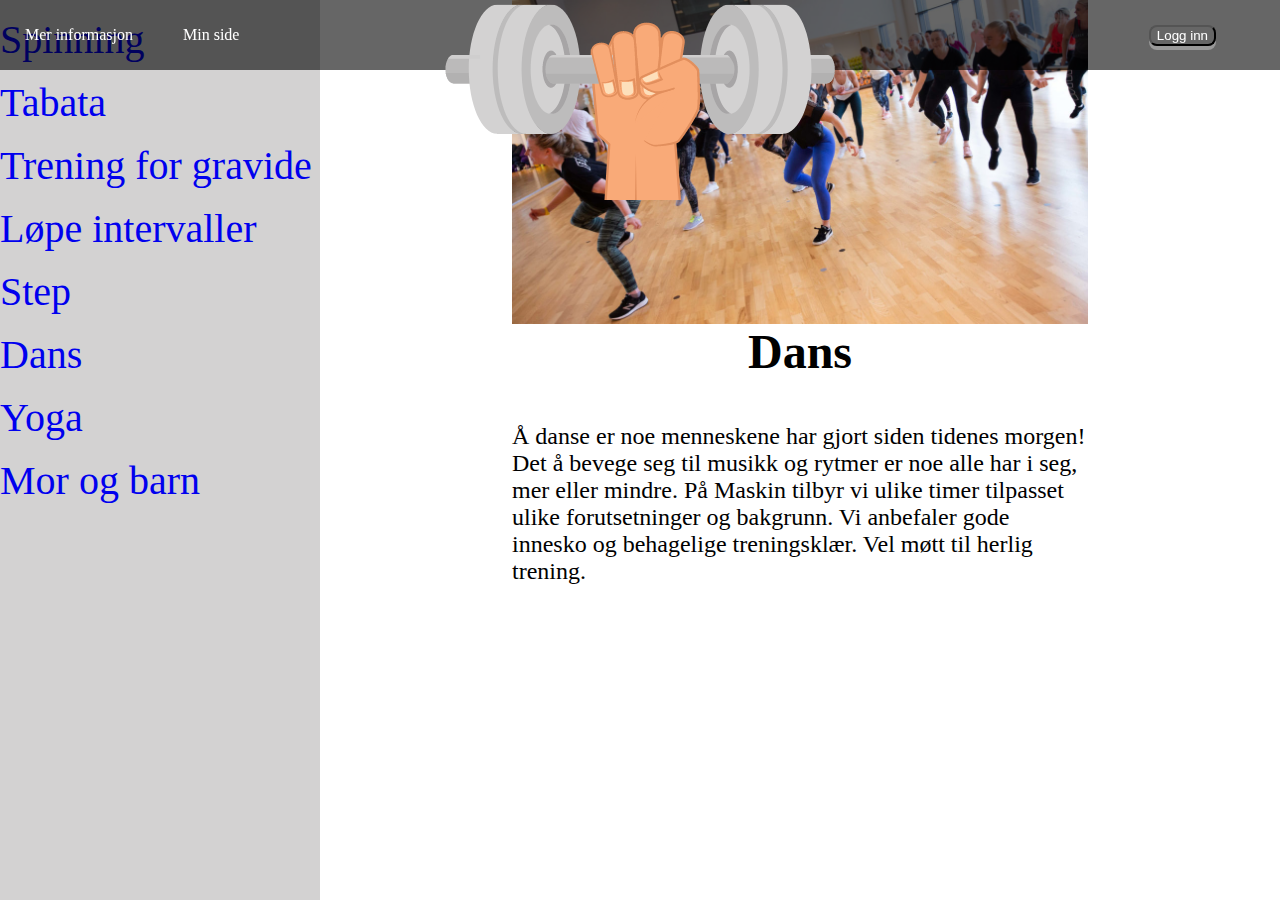
<file: Dans.html>
<!DOCTYPE html>
<html lang="en">
<head>
    <meta charset="UTF-8">
    <title>Info</title>
    <link rel="stylesheet" type="text/css" href="stylesheet.css">
    <link rel="stylesheet" type="text/css" href="info.css">

    </head>
<body id="infoBody">
    <nav id="navbar">
        <a id="info" class="navSkrift left" href="info.html">Mer informasjon</a>
            <a id="minSide" class="navSkrift left" href="minSide.html">Min side</a>
                <a class="navSkrift" href="index.html" id="home-a"><img src="Home.button(1).png"></a>
                <div id="divKnapp"><button id="loggInnKnapp">
                    Logg inn
                </button>
                <div class="dropdown1 right">
            <div id="loggInn">
                <div id="loggInnDrop">
                    <form>
                        <div class="inpBox">
                            <input id="Username" type="text" placeholder="Brukernavn" class="inpTxt">
                        </div>
                        <div class="inpBox">
                            <input id="Password" type="text" placeholder="Passord" class="inpTxt">
                        </div>
                        <input class="btnLoggInn" id="colorLogg" type="submit" value="Logg inn">
                    </form>
                    <div>
                        <a href="Register.html"><button class="btnLoggInn colorReg" id="">Registrer deg</button></a>
                    </div>
                </div>
            </div>
        </div>
        </div>
    </nav>
    </nav>
    <div class="infoBoks">
       <div class="meny">
        
        <ul class="liste">
            <li id="Spinning"><a href="Spinning.html">Spinning</a></li>
              <li id="Tabata"><a href="Tabata.html">Tabata</a></li>
            <li><a id="Gravid" href="Gravide.html">Trening for gravide</a></li>
            <li><a id="Løping" href="L%C3%B8ping.html">Løpe intervaller</a></li>
            <li><a id="Step" href="Step.html">Step</a></li>
            <li><a id="Dans" href="Dans.html">Dans</a></li>
            <li><a id="Yoga" href=Yoga.html>Yoga</a></li>
            <li><a id="morBarn" href="morBarn.html">Mor og barn</a></li>
        </ul>
        
        
        
        
        
        
        
        
     </div>
    <div class="detaljer">
        <div class="view">
           <div class="tittel">
                <img class="bildeSpinning" src="Mastemania_gruppetime-1160x653.jpg">
                <h1>Dans</h1>
               <p>Å danse er noe menneskene har gjort siden tidenes morgen! Det å bevege seg til musikk og rytmer er noe alle har i seg, mer eller mindre. På Maskin tilbyr vi ulike timer tilpasset ulike forutsetninger og bakgrunn.

 

Vi anbefaler gode innesko og behagelige treningsklær.
Vel møtt til herlig trening.</p>
            
           
            
            
                
            </div>
    
        
                    
            
        
    
        
        </div>
    
        
        </div>
    

</body>
    <script>
 
    const loggInnKnapp = document.getElementById("loggInnKnapp");
    const loggInnDrop = document.getElementById("loggInnDrop");
    let loginOpen = false;
    
    
    
    function dropdown() {
           if(loginOpen){
               loggInnDrop.style.display = "none";
               loginOpen = false;
            } else {
                loggInnDrop.style.display = "block";
                loginOpen = true;
            };
    };
    //document.getElementById("loggInnKnapp").onclick = function() {dropdown()};
    loggInnKnapp.addEventListener("click", dropdown);
    //window.onclick = function()
    
</script>
</html>
</file>
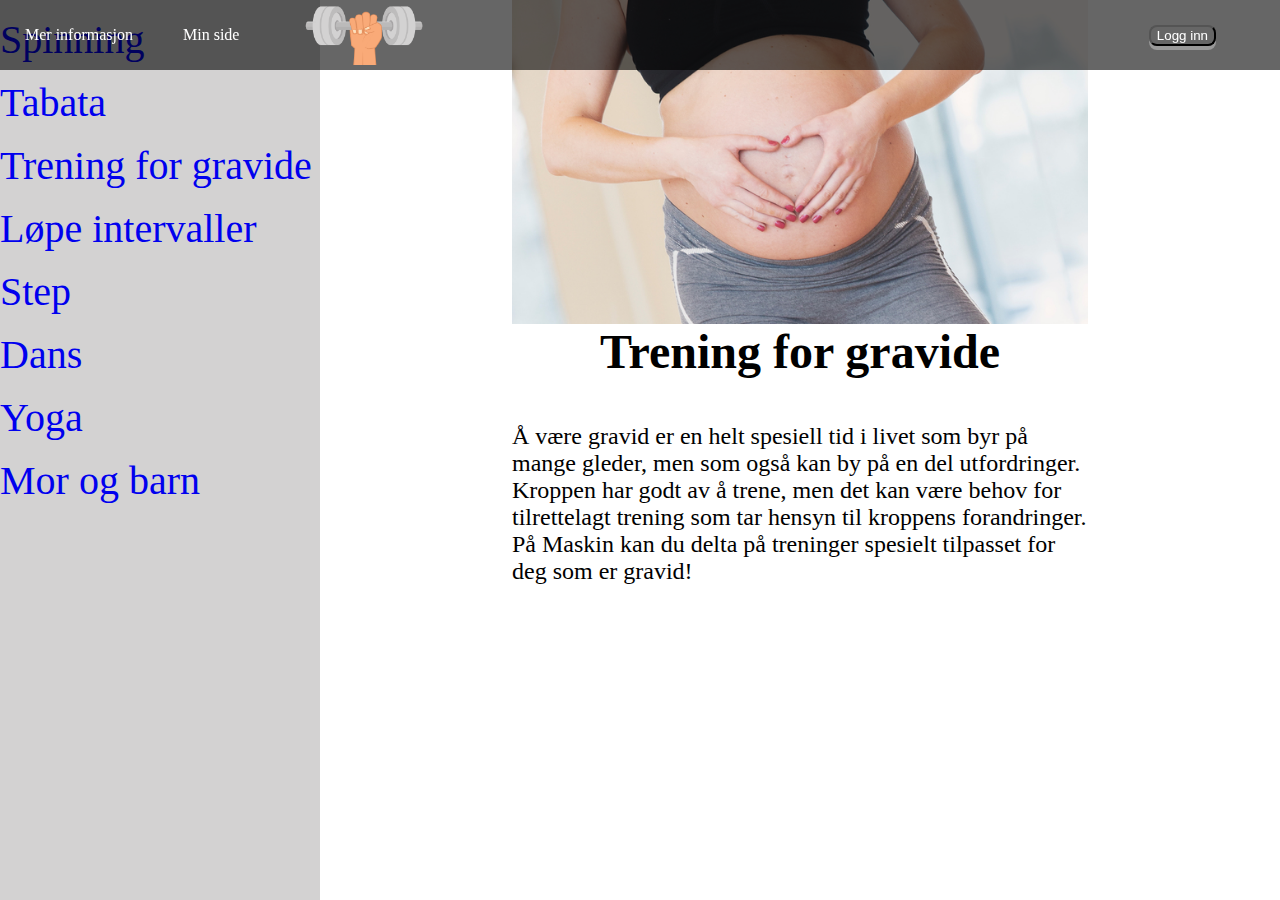
<file: Gravide.html>
<!DOCTYPE html>
<html lang="en">
<head>
    <meta charset="UTF-8">
    <title>Info</title>
    <link rel="stylesheet" type="text/css" href="stylesheet.css">
    <link rel="stylesheet" type="text/css" href="info.css">

    </head>
<body id="infoBody">
    <nav id="navbar">
        <a id="info" class="navSkrift left" href="info.html">Mer informasjon</a>
            <a id="minSide" class="navSkrift left" href="minSide.html">Min side</a>
                <a class="navSkrift" href="index.html"><img id="home" src="Home.button(1).png"></a>
                   <div id="divKnapp"><button id="loggInnKnapp">
                    Logg inn
                </button>
                <div class="dropdown1 right">
            <div id="loggInn">
                <div id="loggInnDrop">
                    <form>
                        <div class="inpBox">
                            <input id="Username" type="text" placeholder="Brukernavn" class="inpTxt">
                        </div>
                        <div class="inpBox">
                            <input id="Password" type="text" placeholder="Passord" class="inpTxt">
                        </div>
                        <input class="btnLoggInn" id="colorLogg" type="submit" value="Logg inn">
                    </form>
                    <div>
                        <a href="Register.html"><button class="btnLoggInn colorReg" id="">Registrer deg</button></a>
                    </div>
                </div>
            </div>
        </div>
        </div>
    </nav>
    
    <div class="infoBoks">
       <div class="meny">
        
        <ul class="liste">
            <li id="Spinning"><a href="Spinning.html">Spinning</a></li>
            <li id="Tabata"><a href="Tabata.html">Tabata</a></li>
            <li><a id="Gravid" href="Gravide.html">Trening for gravide</a></li>
            <li><a id="Løping" href="L%C3%B8ping.html">Løpe intervaller</a></li>
            <li><a id="Step" href="Step.html">Step</a></li>
            <li><a id="Dans" href="Dans.html">Dans</a></li>
             <li ><a id="Yoga" href=Yoga.html>Yoga</a></li>
            <li><a id="morBarn" href="morBarn.html">Mor og barn</a></li>
        </ul>
        
        
        
        
        
        
        
        
     </div>
    <div class="detaljer">
        <div class="view">
           <div class="tittel">
                <img class="bildeSpinning" src="8e431012-5709-11eb-a376-a0369f10330e.jpg">
                <h1>Trening for gravide</h1>
                <p>Å være gravid er en helt spesiell tid i livet som byr på mange gleder, men som også kan by på en del utfordringer. Kroppen har godt av å trene, men det kan være behov for tilrettelagt trening som tar hensyn til kroppens forandringer. På Maskin kan du delta på treninger spesielt tilpasset for deg som er gravid!
 
                </p>
            </div>
            
           
            
            
                
            </div>
    
        
                    
            
        
    
        
        </div>
    
        
        </div>
    <script>
    
    
    
    
    </script>

</body>
<script>
 
    const loggInnKnapp = document.getElementById("loggInnKnapp");
    const loggInnDrop = document.getElementById("loggInnDrop");
    let loginOpen = false;
    
    
    
    function dropdown() {
           if(loginOpen){
               loggInnDrop.style.display = "none";
               loginOpen = false;
            } else {
                loggInnDrop.style.display = "block";
                loginOpen = true;
            };
    };
    //document.getElementById("loggInnKnapp").onclick = function() {dropdown()};
    loggInnKnapp.addEventListener("click", dropdown);
    //window.onclick = function()
    
</script>
</html>
</file>
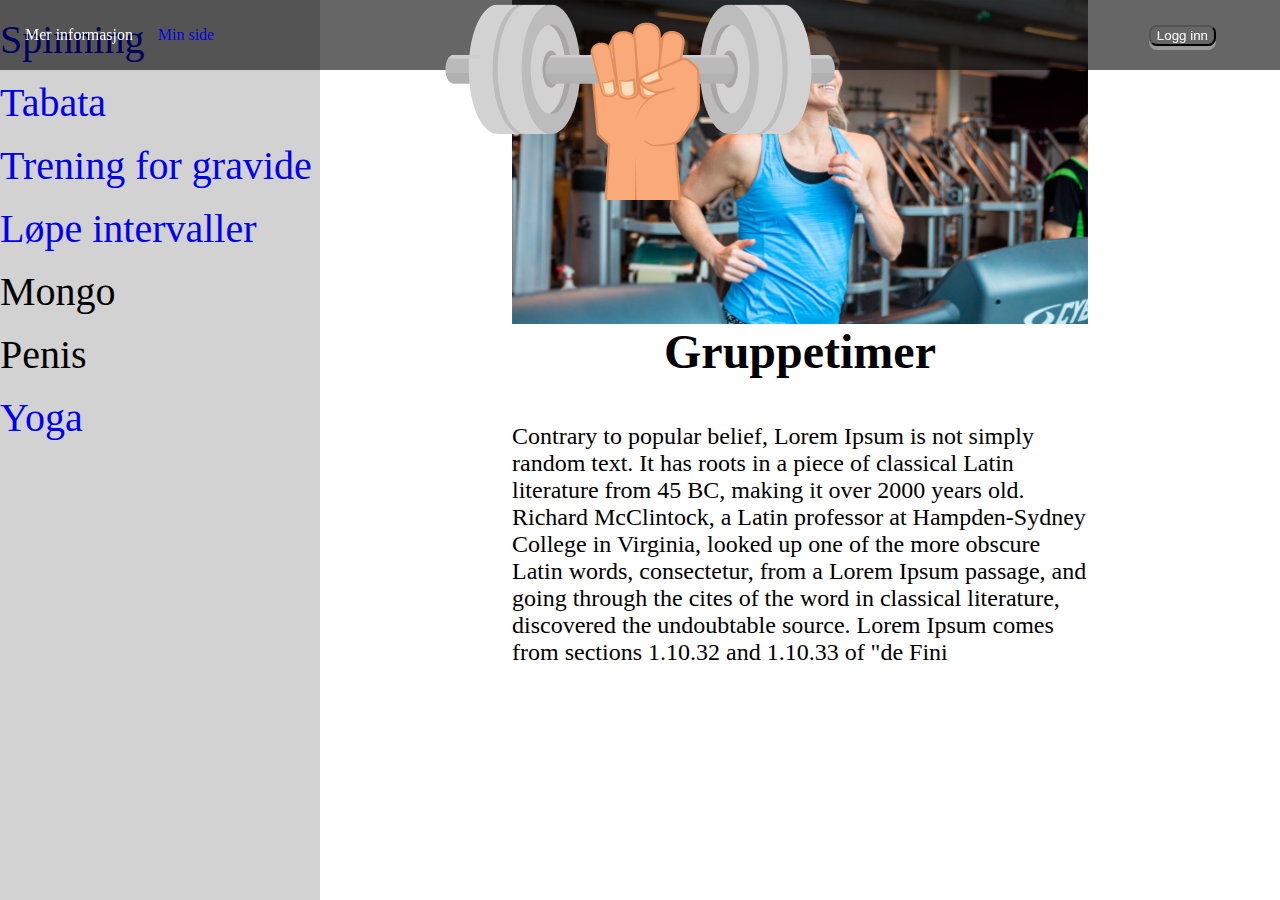
<file: info.html>
<!DOCTYPE html>
<html lang="en">
<head>
    <meta charset="UTF-8">
    <title>Info</title>
    <link rel="stylesheet" type="text/css" href="stylesheet.css">
    <link rel="stylesheet" type="text/css" href="info.css">

    </head>
<body id="infoBody">
    <nav id="navbar">
        <a id="info" class="navSkrift left" href="info.html">Mer informasjon</a>
            <a id="minSide" class="" href="minSide.html">Min side</a>
                <a class="navSkrift" href="index.html" id="home-a"><img src="Home.button(1).png"></a>
                <div id="divKnapp"><button id="loggInnKnapp">
                    Logg inn
                </button>
                <div class="dropdown1 right">
            <div id="loggInn">
                <div id="loggInnDrop">
                    <form>
                        <div class="inpBox">
                            <input id="Username" type="text" placeholder="Brukernavn" class="inpTxt">
                        </div>
                        <div class="inpBox">
                            <input id="Password" type="text" placeholder="Passord" class="inpTxt">
                        </div>
                        <input class="btnLoggInn" id="colorLogg" type="submit" value="Logg inn">
                    </form>
                    <div>
                        <a href="Register.html"><button class="btnLoggInn colorReg" id="">Registrer deg</button></a>
                    </div>
                </div>
            </div>
        </div>
        </div>
    </nav>
   
    <div class="infoBoks">
       <div class="meny">
        
        <ul class="liste">
            <li id="Spinning"><a href="Spinning.html">Spinning</a></li>
              <li id="Tabata"><a href="Tabata.html">Tabata</a></li>
            <li><a id="Gravid" href="Gravide.html">Trening for gravide</a></li>
            <li><a id="Løping" href="L%C3%B8ping.html">Løpe intervaller</a></li>
            <li>Mongo</li>
            <li>Penis</li>
             <li ><a id="Yoga" href="Yoga.html">Yoga</a></li>
        </ul>
        
        
        
        
        
        
        
        
     </div>
    <div class="detaljer">
        <div class="view">
           <div class="tittel">
                <img class="bildeSpinning" src="runb1-1160x653.jpg">
                <h1>Gruppetimer</h1>
                <p>Contrary to popular belief, Lorem Ipsum is not simply random text. It has roots in a piece of classical Latin literature from 45 BC, making it over 2000 years old. Richard McClintock, a Latin professor at Hampden-Sydney College in Virginia, looked up one of the more obscure Latin words, consectetur, from a Lorem Ipsum passage, and going through the cites of the word in classical literature, discovered the undoubtable source. Lorem Ipsum comes from sections 1.10.32 and 1.10.33 of "de Fini
            
           
            
            
                
            </div>
    
        
                    
            
        
    
        
        </div>
    
        
        </div>
    

</body>
    <script>
 
    const loggInnKnapp = document.getElementById("loggInnKnapp");
    const loggInnDrop = document.getElementById("loggInnDrop");
    let loginOpen = false;
    
    
    
    function dropdown() {
           if(loginOpen){
               loggInnDrop.style.display = "none";
               loginOpen = false;
            } else {
                loggInnDrop.style.display = "block";
                loginOpen = true;
            };
    };
    //document.getElementById("loggInnKnapp").onclick = function() {dropdown()};
    loggInnKnapp.addEventListener("click", dropdown);
    //window.onclick = function()
    
</script>
</html>
</file>
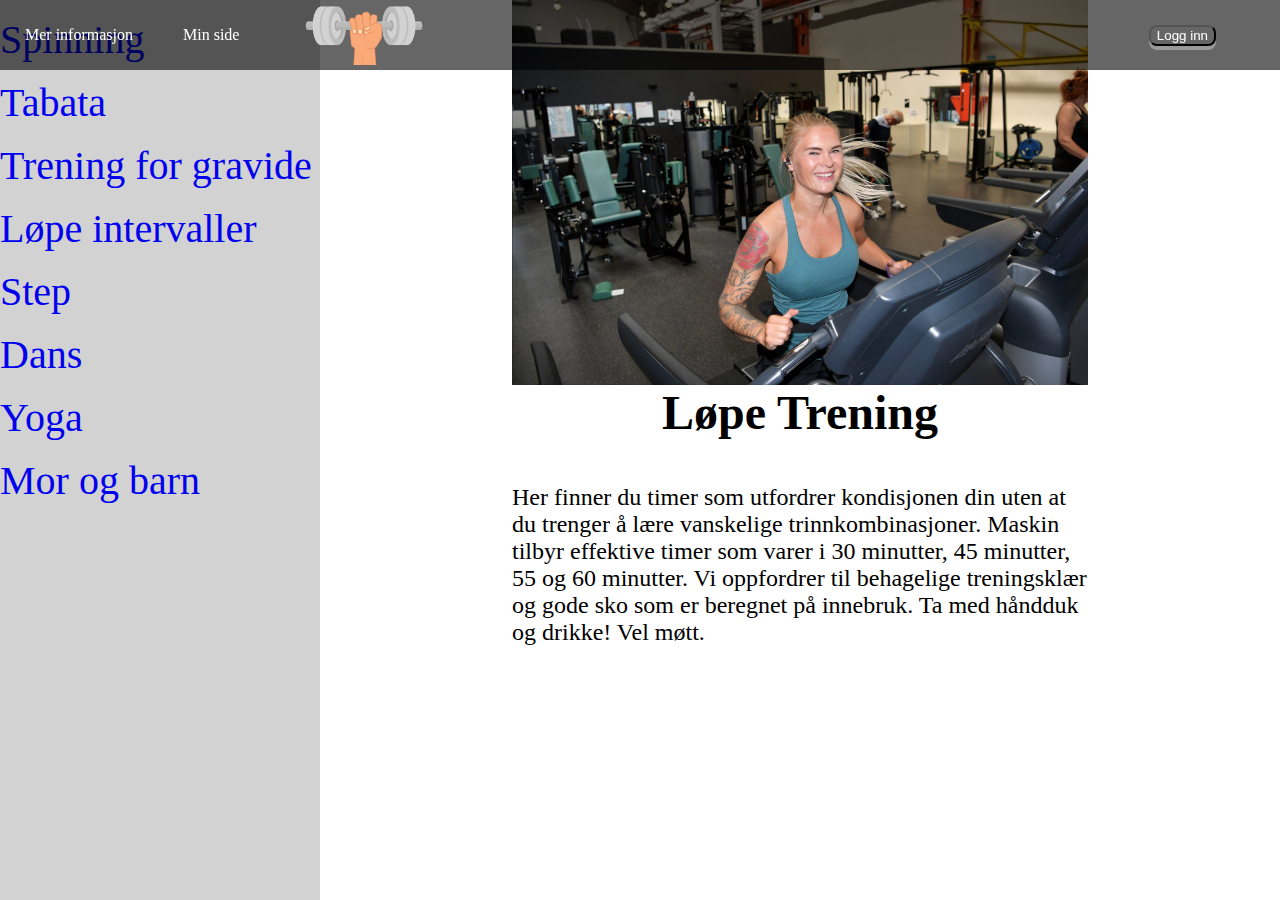
<file: Løping.html>
<!DOCTYPE html>
<html lang="en">
<head>
    <meta charset="UTF-8">
    <title>Info</title>
    <link rel="stylesheet" type="text/css" href="stylesheet.css">
    <link rel="stylesheet" type="text/css" href="info.css">

    </head>
<body id="infoBody">
    <nav id="navbar">
        <a id="info" class="navSkrift left" href="info.html">Mer informasjon</a>
            <a id="minSide" class="navSkrift left" href="minSide.html">Min side</a>
                <a class="navSkrift" href="index.html"><img id="home" src="Home.button(1).png"></a>
                  <div id="divKnapp"><button id="loggInnKnapp">
                    Logg inn
                </button>
                <div class="dropdown1 right">
            <div id="loggInn">
                <div id="loggInnDrop">
                    <form>
                        <div class="inpBox">
                            <input id="Username" type="text" placeholder="Brukernavn" class="inpTxt">
                        </div>
                        <div class="inpBox">
                            <input id="Password" type="text" placeholder="Passord" class="inpTxt">
                        </div>
                        <input class="btnLoggInn" id="colorLogg" type="submit" value="Logg inn">
                    </form>
                    <div>
                        <a href="Register.html"><button class="btnLoggInn colorReg" id="">Registrer deg</button></a>
                    </div>
                </div>
            </div>
        </div>
        </div>
    </nav>
   
    <div class="infoBoks">
       <div class="meny">
        
        <ul class="liste">
            <li id="Spinning"><a href="Spinning.html">Spinning</a></li>
              <li id="Tabata"><a href="Tabata.html">Tabata</a></li>
            <li><a id="Gravid" href="Gravide.html">Trening for gravide</a></li>
            <li><a id="Løping" href="L%C3%B8ping.html">Løpe intervaller</a></li>
            <li><a id="Step" href="Step.html">Step</a></li>
            <li><a id="Dans" href="Dans.html">Dans</a></li>
             <li><a id="Yoga" href=Yoga.html>Yoga</a></li>
            <li><a id="morBarn" href="morBarn.html">Mor og barn</a></li>
        </ul>
        
        
        
        
        
        
        
        
     </div>
    <div class="detaljer">
        <div class="view">
           <div class="tittel">
                <img class="bildeSpinning" src="hovedbilde-apner-opp-igjen-1-1.jpg">
                <h1>Løpe Trening</h1>
                <p>Her finner du timer som utfordrer kondisjonen din uten at du trenger å lære vanskelige trinnkombinasjoner. Maskin tilbyr effektive timer som varer i 30 minutter, 45 minutter, 55 og 60 minutter.

Vi oppfordrer til behagelige treningsklær og gode sko som er beregnet på innebruk.

 

Ta med håndduk og drikke!

 

Vel møtt.
                </p>
            </div>
            
        </div>
            
            
                
            </div>
        </body>
    <script>
 
    const loggInnKnapp = document.getElementById("loggInnKnapp");
    const loggInnDrop = document.getElementById("loggInnDrop");
    let loginOpen = false;
    
    
    
    function dropdown() {
           if(loginOpen){
               loggInnDrop.style.display = "none";
               loginOpen = false;
            } else {
                loggInnDrop.style.display = "block";
                loginOpen = true;
            };
    };
    //document.getElementById("loggInnKnapp").onclick = function() {dropdown()};
    loggInnKnapp.addEventListener("click", dropdown);
    //window.onclick = function()
    
</script>

 
    <script>
 
    const loggInnKnapp = document.getElementById("loggInnKnapp");
    const loggInnDrop = document.getElementById("loggInnDrop");
    let loginOpen = false;
    
    
    
    function dropdown() {
           if(loginOpen){
               loggInnDrop.style.display = "none";
               loginOpen = false;
            } else {
                loggInnDrop.style.display = "block";
                loginOpen = true;
            };
    };
    //document.getElementById("loggInnKnapp").onclick = function() {dropdown()};
    loggInnKnapp.addEventListener("click", dropdown);
    //window.onclick = function()
    
</script>
</html>
</file>
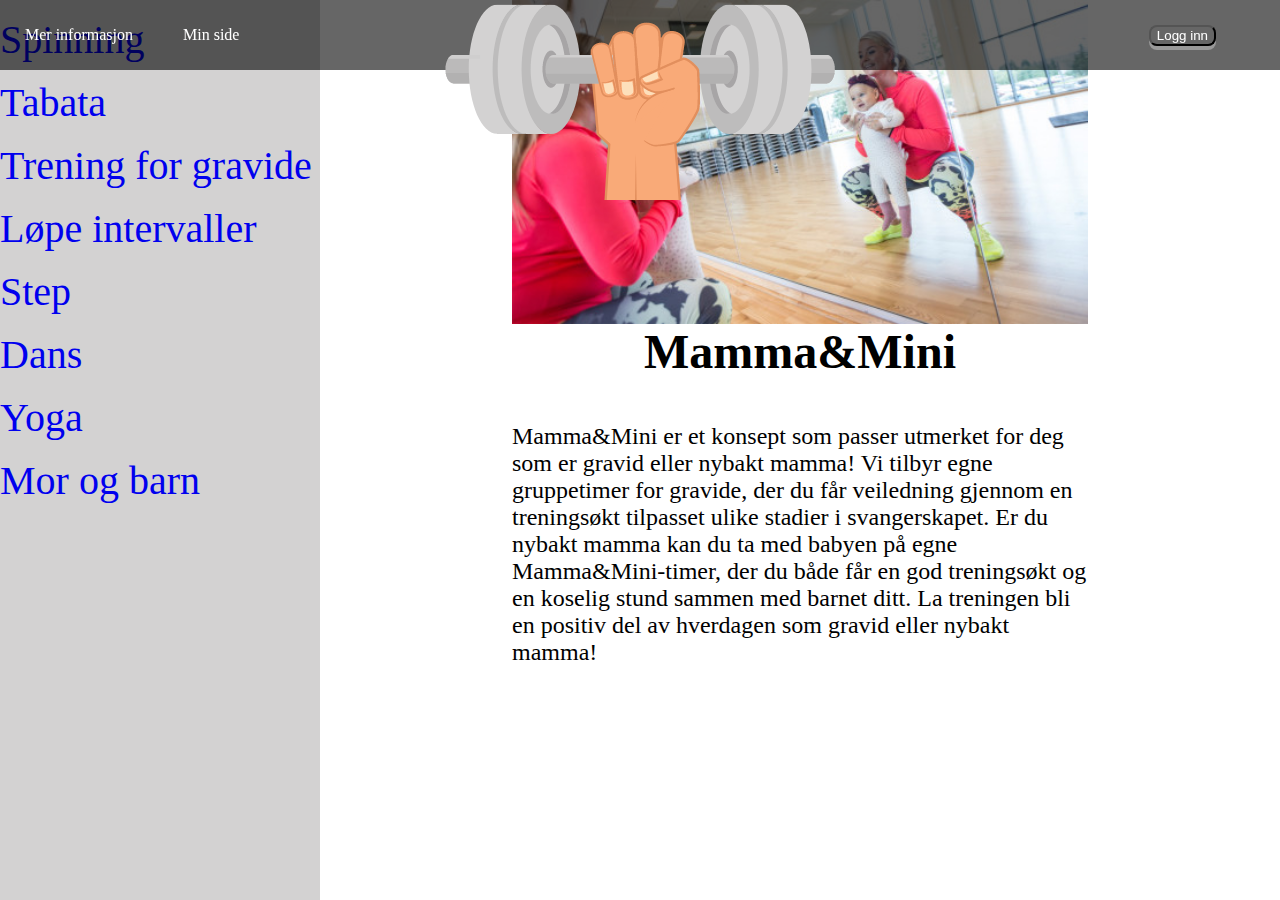
<file: morBarn.html>
<!DOCTYPE html>
<html lang="en">
<head>
    <meta charset="UTF-8">
    <title>Info</title>
    <link rel="stylesheet" type="text/css" href="stylesheet.css">
    <link rel="stylesheet" type="text/css" href="info.css">

    </head>
<body id="infoBody">
    <nav id="navbar">
        <a id="info" class="navSkrift left" href="info.html">Mer informasjon</a>
            <a id="minSide" class="navSkrift left" href="minSide.html">Min side</a>
                <a class="navSkrift" href="index.html" id="home-a"><img src="Home.button(1).png"></a>
                <div id="divKnapp"><button id="loggInnKnapp">
                    Logg inn
                </button>
                <div class="dropdown1 right">
            <div id="loggInn">
                <div id="loggInnDrop">
                    <form>
                        <div class="inpBox">
                            <input id="Username" type="text" placeholder="Brukernavn" class="inpTxt">
                        </div>
                        <div class="inpBox">
                            <input id="Password" type="text" placeholder="Passord" class="inpTxt">
                        </div>
                        <input class="btnLoggInn" id="colorLogg" type="submit" value="Logg inn">
                    </form>
                    <div>
                        <a href="Register.html"><button class="btnLoggInn colorReg" id="">Registrer deg</button></a>
                    </div>
                </div>
            </div>
        </div>
        </div>
    </nav>
    </nav>
    <div class="infoBoks">
       <div class="meny">
        
        <ul class="liste">
            <li id="Spinning"><a href="Spinning.html">Spinning</a></li>
              <li id="Tabata"><a href="Tabata.html">Tabata</a></li>
            <li><a id="Gravid" href="Gravide.html">Trening for gravide</a></li>
            <li><a id="Løping" href="L%C3%B8ping.html">Løpe intervaller</a></li>
            <li><a id="Step" href="Step.html">Step</a></li>
            <li><a id="Dans" href="Dans.html">Dans</a></li>
            <li><a id="Yoga" href=Yoga.html>Yoga</a></li>
            <li><a id="morBarn" href="morBarn.html">Mor og barn</a></li>
        </ul>
        
        
        
        
        
        
        
        
     </div>
    <div class="detaljer">
        <div class="view">
           <div class="tittel">
                <img class="bildeSpinning" src="barnweb-500x281.jpg">
                <h1>Mamma&Mini</h1>
               <p>Mamma&Mini er et konsept som passer utmerket for deg som er gravid eller nybakt mamma! Vi tilbyr egne gruppetimer for gravide, der du får veiledning gjennom en treningsøkt tilpasset ulike stadier i svangerskapet. Er du nybakt mamma kan du ta med babyen på egne Mamma&Mini-timer, der du både får en god treningsøkt og en koselig stund sammen med barnet ditt.

La treningen bli en positiv del av hverdagen som gravid eller nybakt mamma!</p>
            
           
            
            
                
            </div>
    
        
                    
            
        
    
        
        </div>
    
        
        </div>
    

</body>
    <script>
 
    const loggInnKnapp = document.getElementById("loggInnKnapp");
    const loggInnDrop = document.getElementById("loggInnDrop");
    let loginOpen = false;
    
    
    
    function dropdown() {
           if(loginOpen){
               loggInnDrop.style.display = "none";
               loginOpen = false;
            } else {
                loggInnDrop.style.display = "block";
                loginOpen = true;
            };
    };
    //document.getElementById("loggInnKnapp").onclick = function() {dropdown()};
    loggInnKnapp.addEventListener("click", dropdown);
    //window.onclick = function()
    
</script>
</html>
</file>
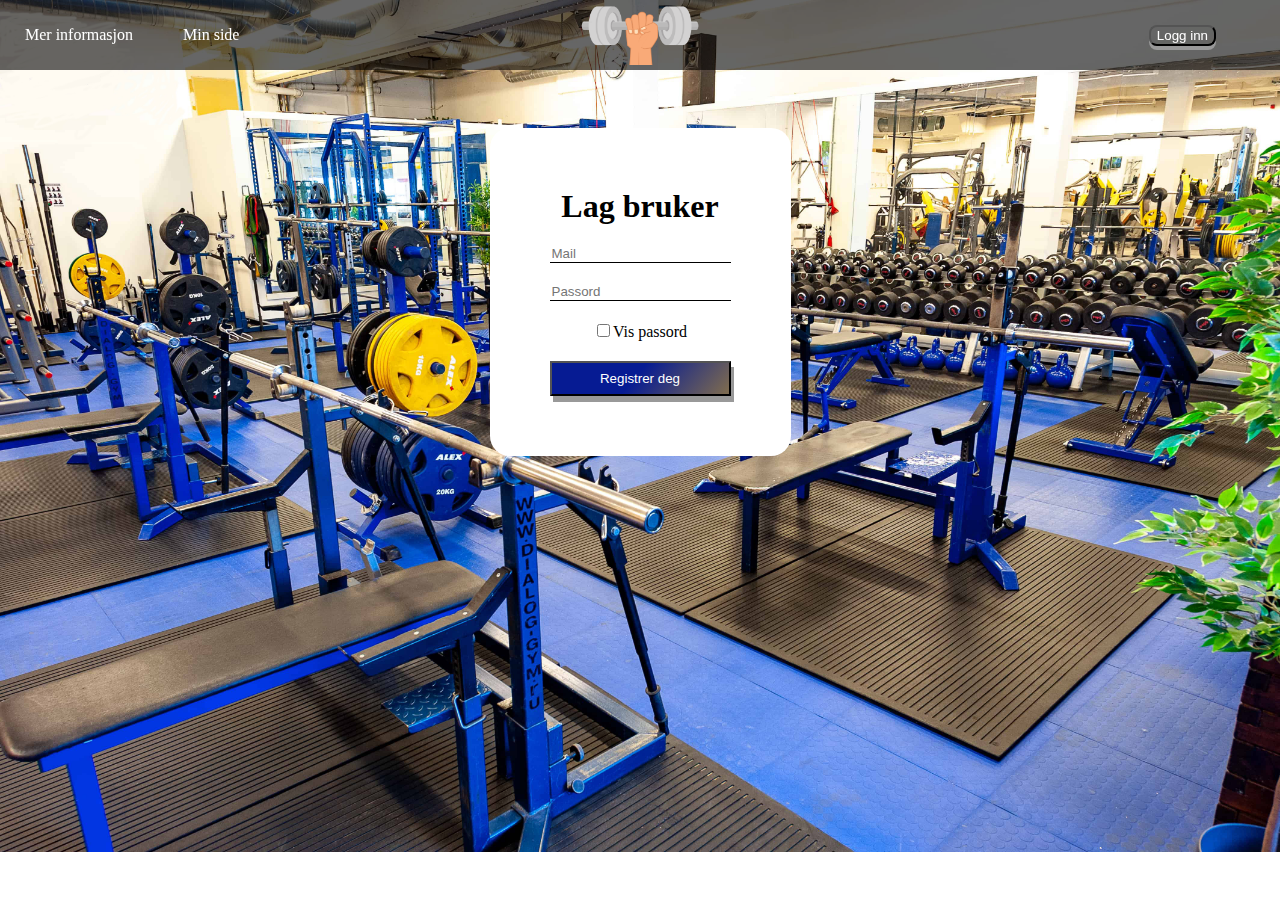
<file: Register.html>
<!DOCTYPE html>
<html lang="en">
<head>
    <meta charset="UTF-8">
    <title>Registrer deg</title>
     <link rel="stylesheet" type="text/css" href="stylesheet.css">
     <link rel="icon" href="ikon.ico">

</head>

<body class="homeBody" id="regBody">
    <nav id="navbar">
        <a id="info" class="navSkrift left" href="info.html">Mer informasjon</a>
        <a id="minSide" class="navSkrift left" href="minSide.html">Min side</a>
        <a class="navSkrift" id="home-a" href="index.html"><img id="home" src="Home.button(1).png"></a>
        <!--<div class="dropdown"><a id="registrerDeg" class="navSkrift right">Logg inn</a><div class="dropdownItem"> <input><input><a>Registrer deg</a></div>        
        </div>-->
        <div id="divKnapp"><button id="loggInnKnapp">
                    Logg inn
                </button>
                <div class="dropdown1 right">
            <div id="loggInn">
                <div id="loggInnDrop">
                    <form>
                        <div class="inpBox">
                            <input id="Username" type="text" placeholder="Brukernavn" class="inpTxt">
                        </div>
                        <div class="inpBox">
                            <input id="Password" type="password" placeholder="Passord" class="inpTxt">
                        </div>
                        <input id="btnLoggInn" type="submit" value="Logg inn">
                    </form>
                    <div>
                        <a href="" id="regDeg">Registrer deg</a>
                    </div>
                </div>
            </div>
        </div>        
        </div>
    </nav>
    
    
    <div id="divContainer">
        <main id="cm">
            <h1>Lag bruker</h1>
            <form>
                <!--<div id="divReg"><input id="firstName" type="text" placeholder="Fornavn" class="inpTxt">
                <input id="surName" type="text" placeholder="Etternavn" class="inpTxt"></div>-->
                <input id="regName" type="text" placeholder="Mail" class="regTxt inpTxt">
                <label id="password"><input id="regPassword" type="password" placeholder="Passord" class="regTxt inpTxt">
                <input type="checkbox" onclick="showPassword()">Vis passord</label>
                <button class="colorReg btnLoggInn">Registrer deg</button>
            </form>
        </main>
    </div>    
    
    
</body>


<script>
 
    const loggInnKnapp = document.getElementById("loggInnKnapp");
    const loggInnDrop = document.getElementById("loggInnDrop");
    let loginOpen = false;
    
    
    //Får dropdown etter å ha trykket på logg inn.
    function dropdown() {
           if(loginOpen){
               loggInnDrop.style.display = "none";
               loginOpen = false;
            } else {
                loggInnDrop.style.display = "block";
                loginOpen = true;
            };
    };
    //kjører function dropdown() ved å trykke på knappen
    loggInnKnapp.addEventListener("click", dropdown);

    
    //Gjør om passordskrift til vanlig skrift
    function showPassword() {
        let x = document.getElementById("regPassword");
        if(x.type === "password") {
            x.type = "text";
        }else{
            x.type = "password";
        }
    }
    
    
    
    
    
</script>

</html>
</file>
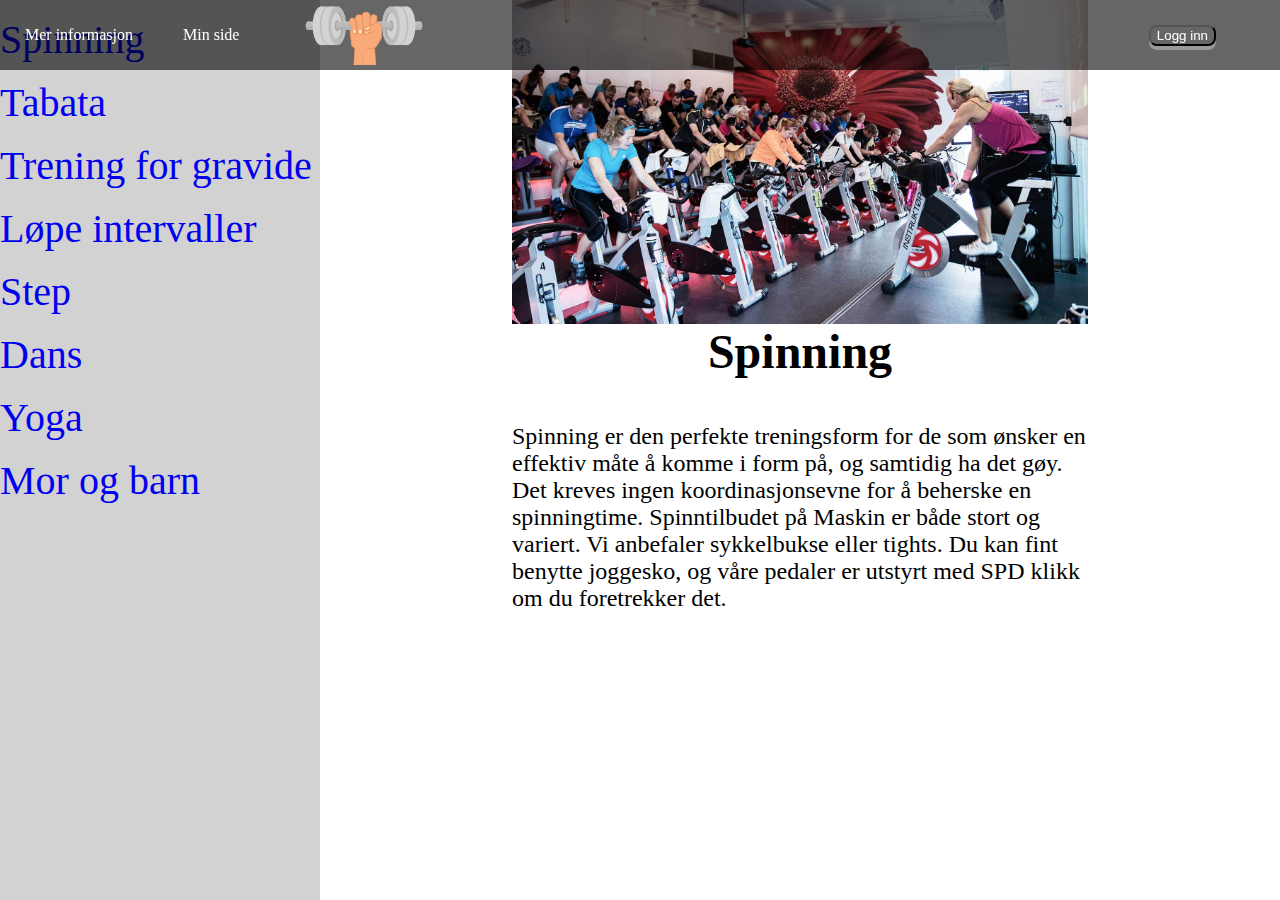
<file: Spinning.html>
<!DOCTYPE html>
<html lang="en">
<head>
    <meta charset="UTF-8">
    <title>Info</title>
    <link rel="stylesheet" type="text/css" href="stylesheet.css">
    <link rel="stylesheet" type="text/css" href="info.css">

    </head>
<body id="infoBody">
    <nav id="navbar">
        <a id="info" class="navSkrift left" href="info.html">Mer informasjon</a>
            <a id="minSide" class="navSkrift left" href="minSide.html">Min side</a>
                <a class="navSkrift" href="index.html"><img id="home" src="Home.button(1).png"></a>
                    <div id="divKnapp"><button id="loggInnKnapp">
                    Logg inn
                </button>
                <div class="dropdown1 right">
            <div id="loggInn">
                <div id="loggInnDrop">
                    <form>
                        <div class="inpBox">
                            <input id="Username" type="text" placeholder="Brukernavn" class="inpTxt">
                        </div>
                        <div class="inpBox">
                            <input id="Password" type="text" placeholder="Passord" class="inpTxt">
                        </div>
                        <input class="btnLoggInn" id="colorLogg" type="submit" value="Logg inn">
                    </form>
                    <div>
                        <a href="Register.html"><button class="btnLoggInn colorReg" id="">Registrer deg</button></a>
                    </div>
                </div>
            </div>
        </div>
        </div>
    </nav>
   
    <div class="infoBoks">
       <div class="meny">
        
        <ul class="liste">
            <li id="Spinning"><a href="Spinning.html">Spinning</a></li>
              <li id="Tabata"><a href="Tabata.html">Tabata</a></li>
            <li><a id="Gravid" href="Gravide.html">Trening for gravide</a></li>
            <li><a id="Løping" href="L%C3%B8ping.html">Løpe intervaller</a></li>
            <li><a id="Step" href="Step.html">Step</a></li>
            <li><a id="Dans" href="Dans.html">Dans</a></li>
             <li ><a id="Yoga" href=Yoga.html>Yoga</a></li>
            <li><a id="morBarn" href="morBarn.html">Mor og barn</a></li>
        </ul>
        
        
        
        
        
        
        
        
     </div>
    <div class="detaljer">
        <div class="view">
           <div class="tittel">
                <img class="bildeSpinning" src="1628x916_Spinn.jpg">
                <h1>Spinning</h1>
                <p>Spinning er den perfekte treningsform for de som ønsker en effektiv måte å komme i form på, og samtidig ha det gøy. Det kreves ingen koordinasjonsevne for å beherske en spinningtime.
                    Spinntilbudet på Maskin er både stort og variert. 

 


 

Vi anbefaler sykkelbukse eller tights.

Du kan fint benytte joggesko, og våre pedaler er utstyrt med SPD klikk om du foretrekker det.
                </p>
            </div>
            
           
            
            
                
            </div>
    
        
                    
            
        
    
        
        </div>
    
        
        </div>
    <script>
    
    
    
    
    </script>

</body>
</html>
</file>
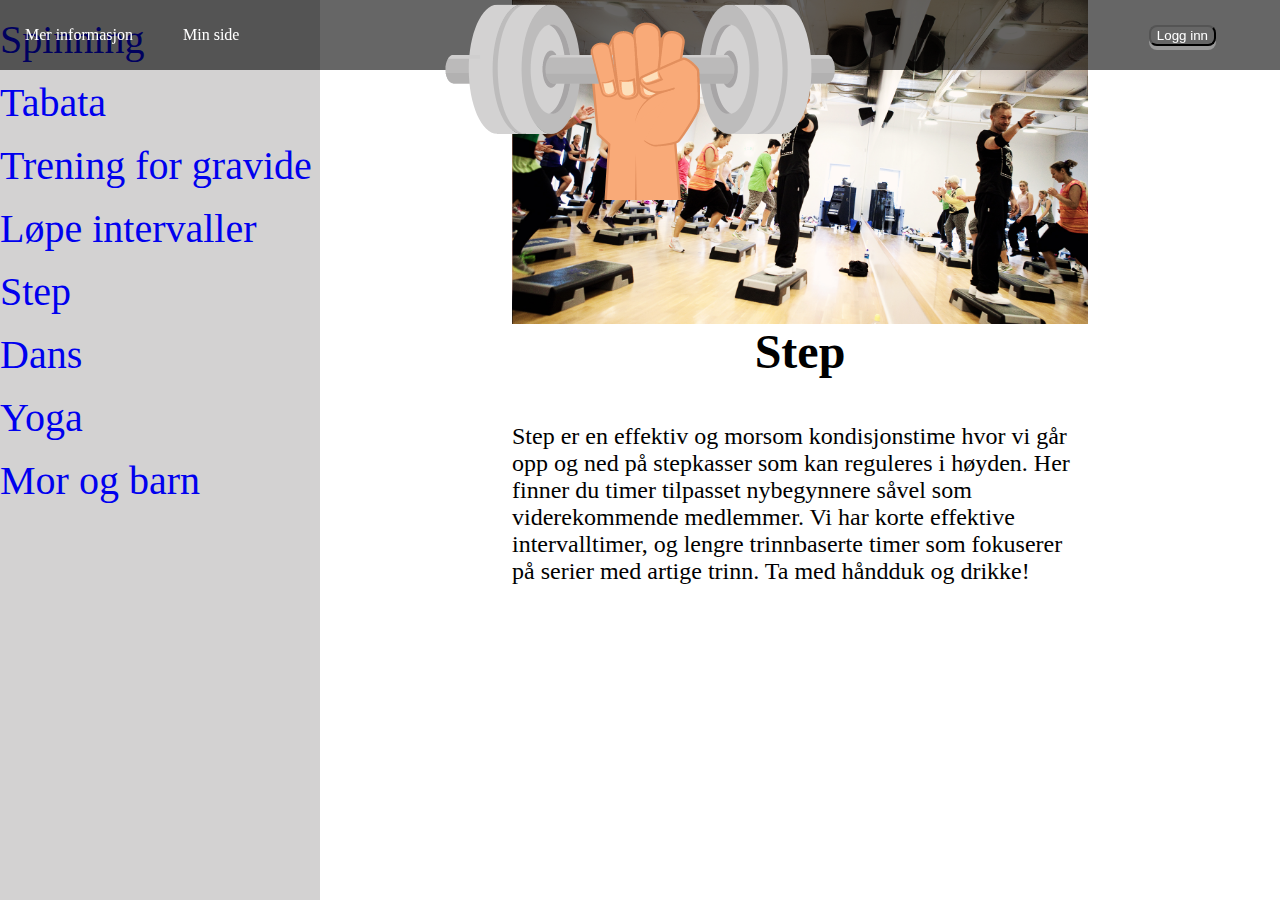
<file: Step.html>
<!DOCTYPE html>
<html lang="en">
<head>
    <meta charset="UTF-8">
    <title>Info</title>
    <link rel="stylesheet" type="text/css" href="stylesheet.css">
    <link rel="stylesheet" type="text/css" href="info.css">

    </head>
<body id="infoBody">
    <nav id="navbar">
        <a id="info" class="navSkrift left" href="info.html">Mer informasjon</a>
            <a id="minSide" class="navSkrift left" href="minSide.html">Min side</a>
                <a class="navSkrift" href="index.html" id="home-a"><img src="Home.button(1).png"></a>
                <div id="divKnapp"><button id="loggInnKnapp">
                    Logg inn
                </button>
                <div class="dropdown1 right">
            <div id="loggInn">
                <div id="loggInnDrop">
                    <form>
                        <div class="inpBox">
                            <input id="Username" type="text" placeholder="Brukernavn" class="inpTxt">
                        </div>
                        <div class="inpBox">
                            <input id="Password" type="text" placeholder="Passord" class="inpTxt">
                        </div>
                        <input class="btnLoggInn" id="colorLogg" type="submit" value="Logg inn">
                    </form>
                    <div>
                        <a href="Register.html"><button class="btnLoggInn colorReg" id="">Registrer deg</button></a>
                    </div>
                </div>
            </div>
        </div>
        </div>
    </nav>
    </nav>
    <div class="infoBoks">
       <div class="meny">
        
        <ul class="liste">
            <li id="Spinning"><a href="Spinning.html">Spinning</a></li>
              <li id="Tabata"><a href="Tabata.html">Tabata</a></li>
            <li><a id="Gravid" href="Gravide.html">Trening for gravide</a></li>
            <li><a id="Løping" href="L%C3%B8ping.html">Løpe intervaller</a></li>
            <li><a id="Step" href="Step.html">Step</a></li>
           <li><a id="Dans" href="Dans.html">Dans</a></li>
            <li><a id="Yoga" href=Yoga.html>Yoga</a></li>
            <li><a id="morBarn" href="morBarn.html">Mor og barn</a></li>
        </ul>
        
        
        
        
        
        
        
        
     </div>
    <div class="detaljer">
        <div class="view">
           <div class="tittel">
                <img class="bildeSpinning" src="1628x916_STEPB_3tpirbadet1.jpg">
                <h1>Step</h1>
               <p>Step er en effektiv og morsom kondisjonstime hvor vi går opp og ned på stepkasser som kan reguleres i høyden. Her finner du timer tilpasset nybegynnere såvel som viderekommende medlemmer. Vi har korte effektive intervalltimer, og lengre trinnbaserte timer som fokuserer på serier med artige trinn. Ta med håndduk og drikke!</p>
            
           
            
            
                
            </div>
    
        
                    
            
        
    
        
        </div>
    
        
        </div>
    

</body>
    <script>
 
    const loggInnKnapp = document.getElementById("loggInnKnapp");
    const loggInnDrop = document.getElementById("loggInnDrop");
    let loginOpen = false;
    
    
    
    function dropdown() {
           if(loginOpen){
               loggInnDrop.style.display = "none";
               loginOpen = false;
            } else {
                loggInnDrop.style.display = "block";
                loginOpen = true;
            };
    };
    //document.getElementById("loggInnKnapp").onclick = function() {dropdown()};
    loggInnKnapp.addEventListener("click", dropdown);
    //window.onclick = function()
    
</script>
</html>
</file>
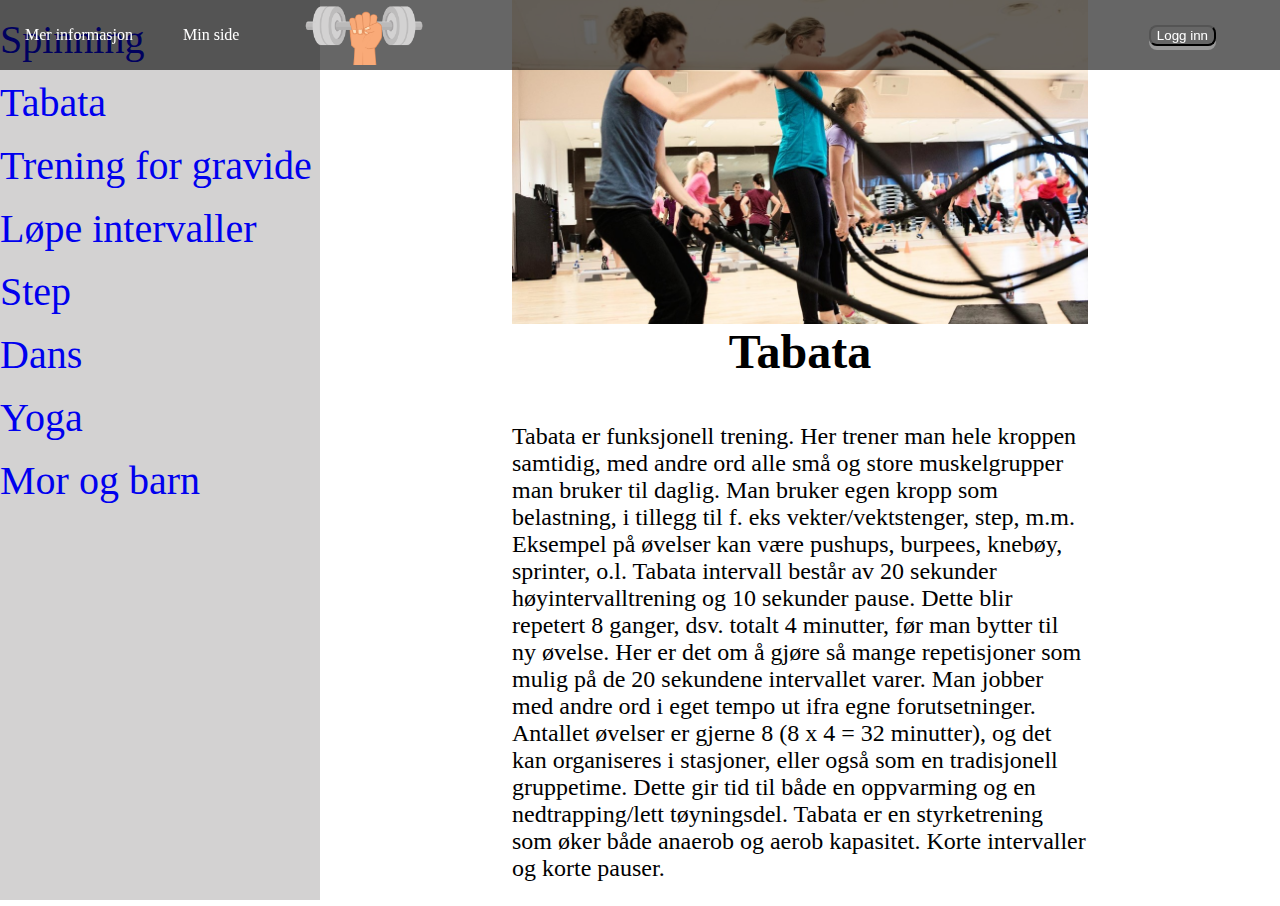
<file: Tabata.html>
<!DOCTYPE html>
<html lang="en">
<head>
    <meta charset="UTF-8">
    <title>Info</title>
    <link rel="stylesheet" type="text/css" href="stylesheet.css">
    <link rel="stylesheet" type="text/css" href="info.css">

    </head>
<body id="infoBody">
    <nav id="navbar">
        <a id="info" class="navSkrift left" href="info.html">Mer informasjon</a>
            <a id="minSide" class="navSkrift left" href="minSide.html">Min side</a>
                <a class="navSkrift" href="index.html"><img id="home" src="Home.button(1).png"></a>
                   <div id="divKnapp"><button id="loggInnKnapp">
                    Logg inn
                </button>
                <div class="dropdown1 right">
            <div id="loggInn">
                <div id="loggInnDrop">
                    <form>
                        <div class="inpBox">
                            <input id="Username" type="text" placeholder="Brukernavn" class="inpTxt">
                        </div>
                        <div class="inpBox">
                            <input id="Password" type="text" placeholder="Passord" class="inpTxt">
                        </div>
                        <input class="btnLoggInn" id="colorLogg" type="submit" value="Logg inn">
                    </form>
                    <div>
                        <a href="Register.html"><button class="btnLoggInn colorReg" id="">Registrer deg</button></a>
                    </div>
                </div>
            </div>
        </div>
        </div>
    </nav>
    
    <div class="infoBoks">
       <div class="meny">
        
        <ul class="liste">
            <li id="Spinning"><a href="Spinning.html">Spinning</a></li>
            <li id="Tabata"><a href="Tabata.html">Tabata</a></li>
           <li><a id="Gravid" href="Gravide.html">Trening for gravide</a></li>
            <li><a id="Løping" href="L%C3%B8ping.html">Løpe intervaller</a></li>
            <li><a id="Step" href="Step.html">Step</a></li>
           <li><a id="Dans" href="Dans.html">Dans</a></li>
             <li ><a id="Yoga" href=Yoga.html>Yoga</a></li>
            <li><a id="morBarn" href="morBarn.html">Mor og barn</a></li>
        </ul>
        
        
        
        
        
        
        
        
     </div>
    <div class="detaljer">
        <div class="view">
           <div class="tittel">
                <img class="bildeSpinning" src="1628x916_3tsolsiden_tabata_1815-1160x653.jpg">
                <h1>Tabata</h1>
                <p>Tabata er funksjonell trening. Her trener man hele kroppen samtidig, med andre ord alle små og store muskelgrupper man bruker til daglig. Man bruker egen kropp som belastning, i tillegg til f. eks vekter/vektstenger, step, m.m.

 

Eksempel på øvelser kan være pushups, burpees, knebøy, sprinter, o.l.

 

Tabata intervall består av 20 sekunder høyintervalltrening og 10 sekunder pause. Dette blir repetert 8 ganger, dsv. totalt 4 minutter, før man bytter til ny øvelse. Her er det om å gjøre så mange repetisjoner som mulig på de 20 sekundene intervallet varer. Man jobber med andre ord i eget tempo ut ifra egne forutsetninger. Antallet øvelser er gjerne 8 (8 x 4 = 32 minutter), og det kan organiseres i stasjoner, eller også som en tradisjonell gruppetime. Dette gir tid til både en oppvarming og en nedtrapping/lett tøyningsdel. Tabata er en styrketrening som øker både anaerob og aerob kapasitet. Korte intervaller og korte pauser.

 
                </p>
            </div>
            
           
            
            
                
            </div>
    
        
                    
            
        
    
        
        </div>
    
        
        </div>
 

</body>
<script>
 
    const loggInnKnapp = document.getElementById("loggInnKnapp");
    const loggInnDrop = document.getElementById("loggInnDrop");
    let loginOpen = false;
    
    
    
    function dropdown() {
           if(loginOpen){
               loggInnDrop.style.display = "none";
               loginOpen = false;
            } else {
                loggInnDrop.style.display = "block";
                loginOpen = true;
            };
    };
    //document.getElementById("loggInnKnapp").onclick = function() {dropdown()};
    loggInnKnapp.addEventListener("click", dropdown);
    //window.onclick = function()
    
</script>
</html>
</file>
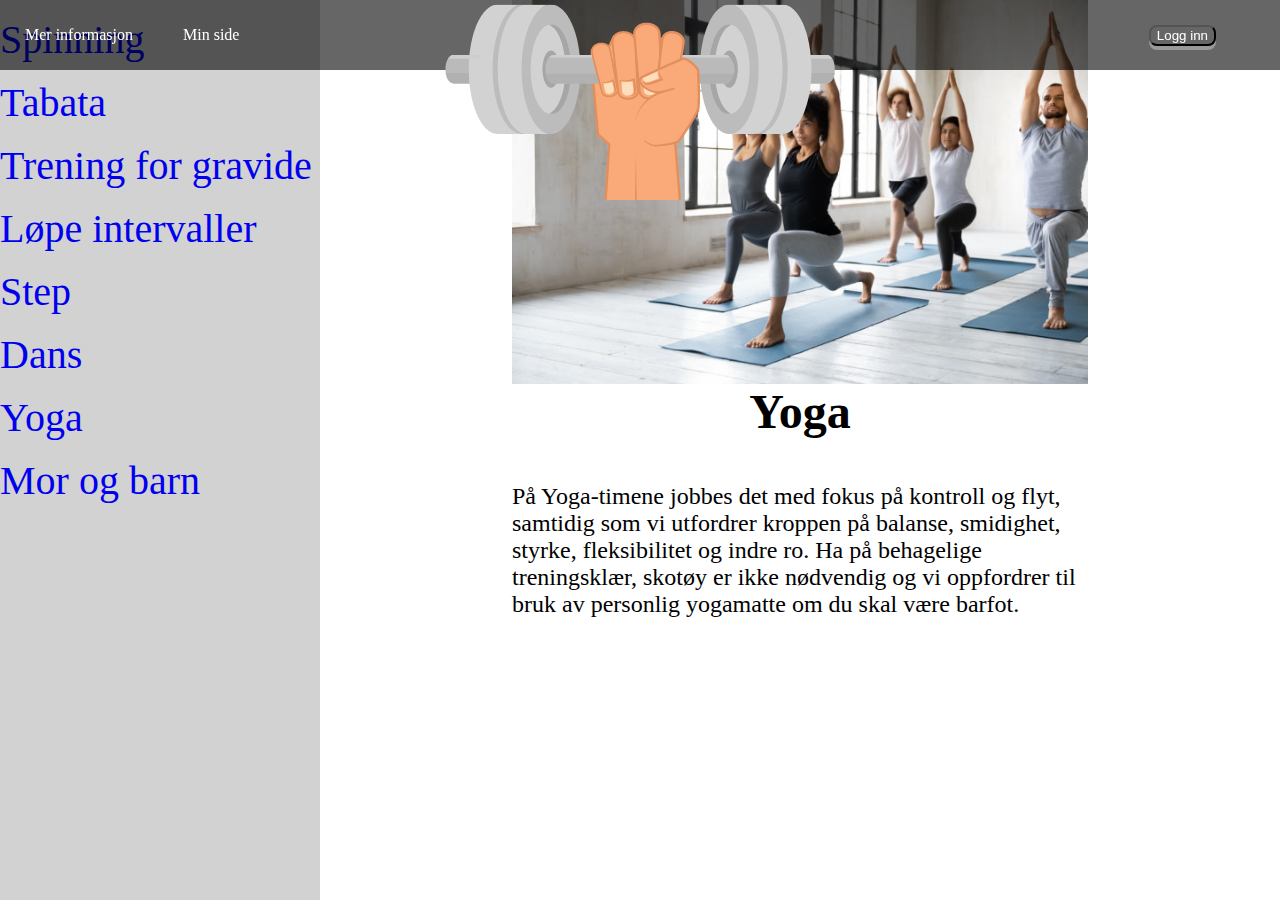
<file: Yoga.html>
<!DOCTYPE html>
<html lang="en">
<head>
    <meta charset="UTF-8">
    <title>Info</title>
    <link rel="stylesheet" type="text/css" href="stylesheet.css">
    <link rel="stylesheet" type="text/css" href="info.css">

    </head>
<body id="infoBody">
    <nav id="navbar">
        <a id="info" class="navSkrift left" href="info.html">Mer informasjon</a>
            <a id="minSide" class="navSkrift left" href="minSide.html">Min side</a>
                <a class="navSkrift" href="index.html" id="home-a"><img src="Home.button(1).png"></a>
                <div id="divKnapp"><button id="loggInnKnapp">
                    Logg inn
                </button>
                <div class="dropdown1 right">
            <div id="loggInn">
                <div id="loggInnDrop">
                    <form>
                        <div class="inpBox">
                            <input id="Username" type="text" placeholder="Brukernavn" class="inpTxt">
                        </div>
                        <div class="inpBox">
                            <input id="Password" type="text" placeholder="Passord" class="inpTxt">
                        </div>
                        <input class="btnLoggInn" id="colorLogg" type="submit" value="Logg inn">
                    </form>
                    <div>
                        <a href="Register.html"><button class="btnLoggInn colorReg" id="">Registrer deg</button></a>
                    </div>
                </div>
            </div>
        </div>
        </div>
    </nav>
    </nav>
    <div class="infoBoks">
       <div class="meny">
        
        <ul class="liste">
            <li id="Spinning"><a href="Spinning.html">Spinning</a></li>
              <li id="Tabata"><a href="Tabata.html">Tabata</a></li>
            <li><a id="Gravid" href="Gravide.html">Trening for gravide</a></li>
            <li><a id="Løping" href="L%C3%B8ping.html">Løpe intervaller</a></li>
            <li><a id="Step" href="Step.html">Step</a></li>
            <li><a id="Dans" href="Dans.html">Dans</a></li>
            <li><a id="Yoga" href=Yoga.html>Yoga</a></li>
            <li><a id="morBarn" href="morBarn.html">Mor og barn</a></li>
        </ul>
        
        
        
        
        
        
        
        
     </div>
    <div class="detaljer">
        <div class="view">
           <div class="tittel">
                <img class="bildeSpinning" src="shutterstock_1660411888.jpg">
                <h1>Yoga</h1>
               <p>På Yoga-timene jobbes det med fokus på kontroll og flyt, samtidig som vi utfordrer kroppen på balanse, smidighet, styrke, fleksibilitet og indre ro. Ha på behagelige treningsklær, skotøy er ikke nødvendig og vi oppfordrer til bruk av personlig yogamatte om du skal være barfot.</p>
            
           
            
            
                
            </div>
    
        
                    
            
        
    
        
        </div>
    
        
        </div>
    

</body>
    <script>
 
    const loggInnKnapp = document.getElementById("loggInnKnapp");
    const loggInnDrop = document.getElementById("loggInnDrop");
    let loginOpen = false;
    
    
    
    function dropdown() {
           if(loginOpen){
               loggInnDrop.style.display = "none";
               loginOpen = false;
            } else {
                loggInnDrop.style.display = "block";
                loginOpen = true;
            };
    };
    //document.getElementById("loggInnKnapp").onclick = function() {dropdown()};
    loggInnKnapp.addEventListener("click", dropdown);
    //window.onclick = function()
    
</script>
</html>
</file>
<file: stylesheet.css>
body{
    height: auto;
    margin: 0;
}

/*-------------------- navbar--------------------*/

#home{
    padding-top: 5px
}
.homeBody{
    background-image: url(Home%20background.jpg);
    background-repeat: no-repeat;
    background-size: cover;
}
.navSkrift{
    margin: 0 25px 0 25px;
    text-decoration: none;
    color: white;
    position: relative;
    top: 0;
}
.right{
    right: 10px;
    position: absolute;
}
.left{
    float: left;
}
nav{
    background-color: rgba(0,0,0,0.6);
    width: 100vw;
    background-image: rgba(0,0,0,0.5);
    position: fixed;
    height: 70px;
    display: flex;
}
#home{
    height: 60px;
    top: 5px;
}
#home-a{
    left: 50%;
    transform: translate(-50%);
    position: absolute;
    margin: 0;
}
.dropdownItem{
  display:none;
  position: absolute;
    
}
#navbar > *{
    display: inline-block;
    line-height: 70px;
}
#regDeg{
    text-decoration: none;
    color: rgb(0,0,0);
} 
#loggInnDrop{
    background-color: rgb(255,255,255);
    border-radius: 15px;
    padding: 30px 30px 30px 30px;
    margin-top: 15px;
    display: none;
}
.dropdown1{
    margin: 0 0 0 20px;
}
#loggInnKnapp{
    border-radius: 8px;
    outline: none;
    background-color: rgba(0,0,0,0);
    cursor: pointer;
    text-align: center;
    box-shadow: 0 4px #999;
    color: white;
}
#loggInnKnapp:active{
    box-shadow: none;
    transform: translateY(4px);
}
#loggInnKnapp dropdown1 right loggInn loggInnDrop inpBox {
    position: absolute;
    right: 10%;
}
#divKnapp{
    right: 5%;
    position: absolute;
}
.inpTxt{
    border: none;
    border-bottom: 1px solid;
    outline: none;
}
.btnLoggInn{
    width: 100%;
    height: 35px;
    cursor: pointer;
    text-align: center;
    box-shadow: 3px 6px #999;
}
.btnLoggInn:active{
    box-shadow: none;
    transform: translate(3px,6px);
}
#colorLogg{
    background-image: linear-gradient(130deg, #306AFD 25%, #73FF00, #306AFD 80%);
    background-size: 200%;
    background-position: left;
    transition: background-position .5s ease;
}
#colorLogg:hover{
    background-position: right;
}
.colorReg{
    background-image: linear-gradient(130deg, #061B93 25%,#7C6A50, #061B93 80%);
    background-size: 200%;
    background-position: left;
    transition: background-position .5s ease;
    color: white;
    outline: none;
}
.colorReg:hover{
    background-position: right;
}



/*-----------------------Registrer deg----------------------*/
#regBody{
    align-content: center;
    justify-content: center;
}

h1{
    margin: 0 auto 20px auto;
}
#divContainer{
    height: 100%;
    width: 100%;
    display: flex;
    justify-content: center;
    align-content: center;
}
#cm{
    display: inline-block;
    margin: auto;
    background-color: white;
    padding: 60px 60px 60px 60px;
    margin-top: 10%;
    border-radius: 20px;
    text-align: center;
}
.regTxt{
    display: block;
    margin: 15px auto 20px auto;
    box-sizing: border-box;
    width: 100%;
}
#divReg{
    display: inline-block;
}
#password{
    display: block;
    position: relative;
    margin-bottom: 20px;
}
</file>
<file: info.css>
body{
   height: 100vh; 
   
    
}

nav{
    position: fixed;   
}

.infoBoks{
    height: 100%;
    display: flex;

    
}
#home-a{
    
}
.meny{
    list-style-type: none;
    background-color: #D3D2D2;  
    height: 100%;
    width: 320px;
    
}

.detaljer{
   background-color: white;
    height: 100%;
    flex-grow: 1;
    display: flex;
    justify-content: center;
}

.detaljer .view{
    background-color: white;
    width: 75%;
    height: 100%;
    padding: 0vw 5vw 0vw 5vw;
        
    
}

.view{
    background-color: white; 
    
}

.bildeSpinning{
   
    width: 80%;
    
    background-image: url(1628x916_Spinn.jpg);
    background-repeat: no-repeat;
  
    
    
}

.liste{
    font-size: 40px;
    text-align:left;
    list-style: none;
    margin: 0;
    padding: 0;
    width: 320px;
    background-color: #D3D2D2;
    
    
    
}

.liste li{
    width: 100%;
    background-color: #D3D2D2;
    margin-top: .4em;
    
}


.tittel{
    display: flex;
    flex-direction: column;
    align-items: center;
    
    
}

.tittel h1{
    text-align: center;
    font-size: 3em;
}

.tittel p{
    width: 80%;
    font-size: 1.5em;
}
.title{
    margin: 100px 0px 0px 0px;
    position: absolute;
}

a{
    text-decoration: none;
    
}
a:visited
{
    color: black;
}
</file>
